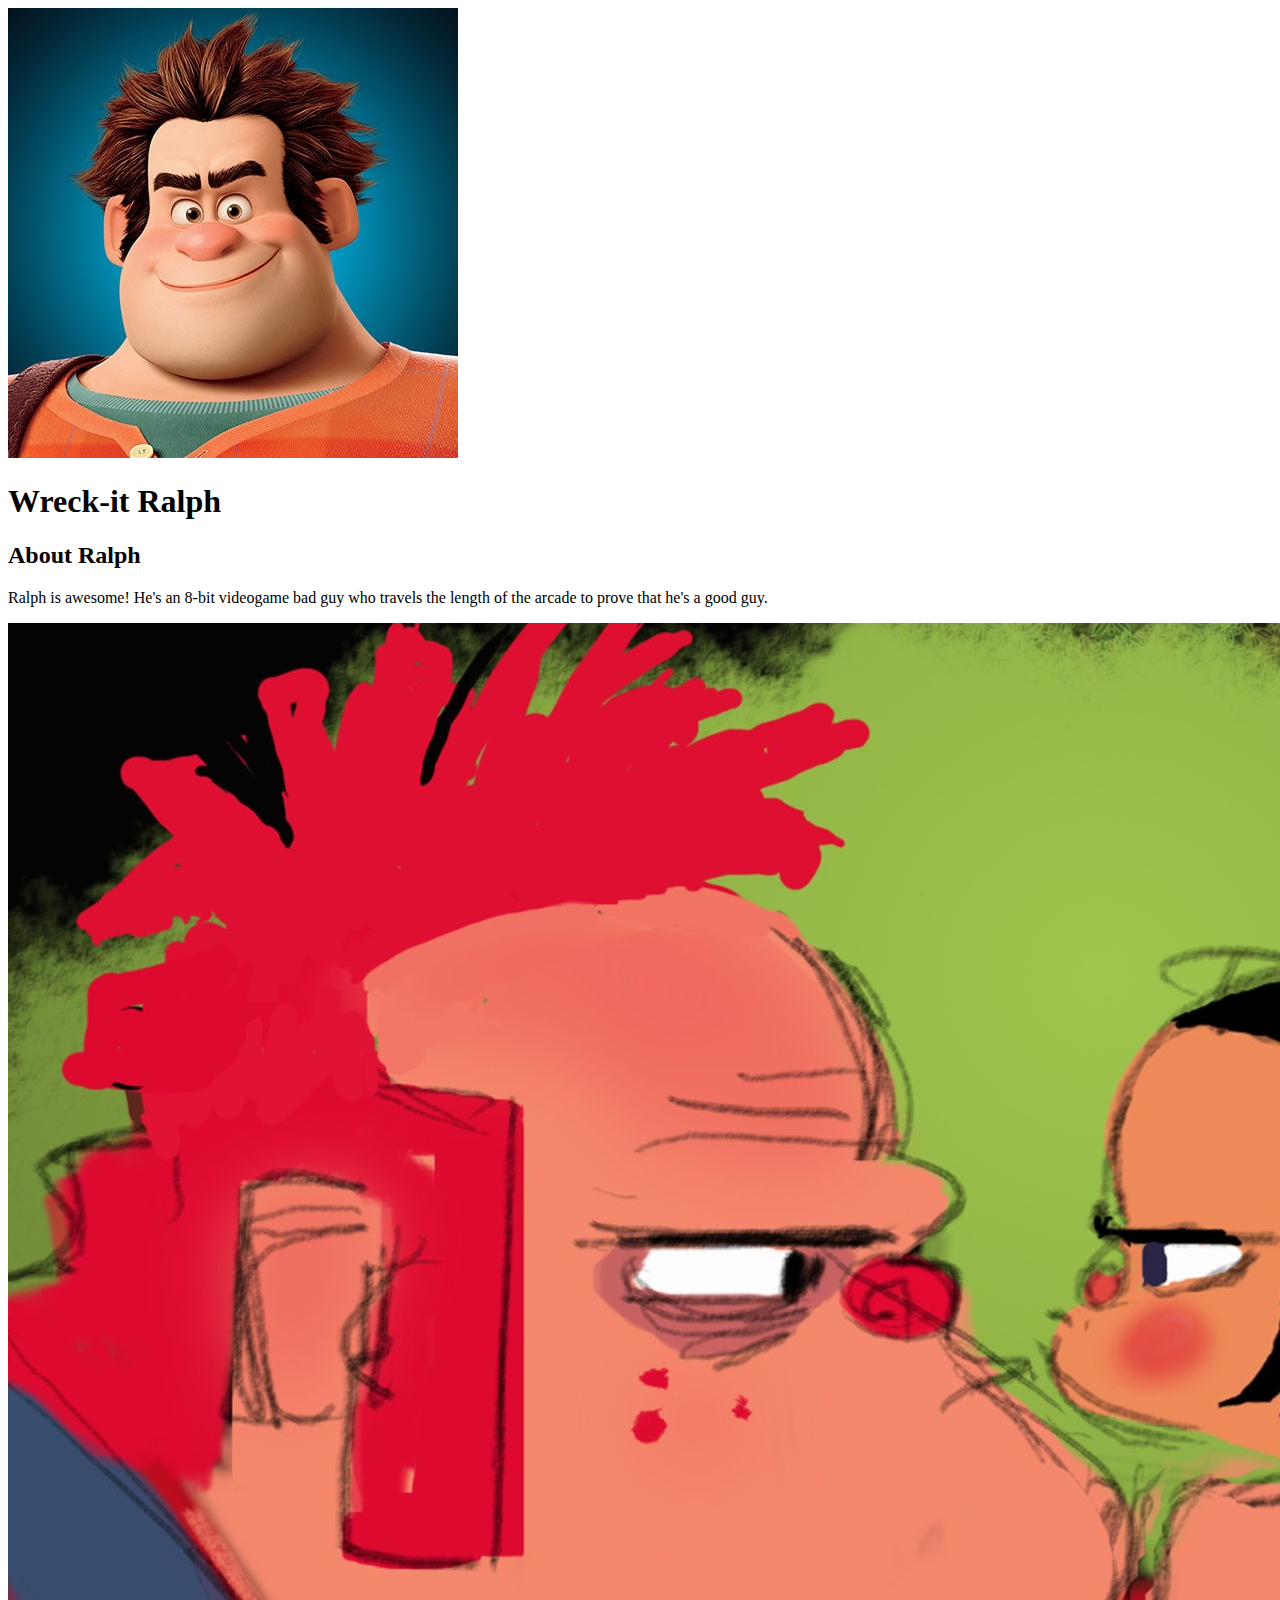
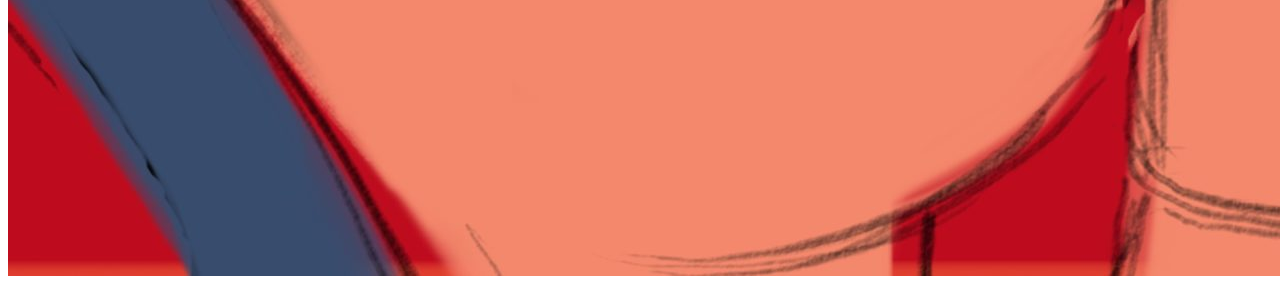
<file: index.html>
<!DOCTYPE html>
<html>

<head>
	<title>Wreck-it Ralph</title>
</head>	

<body>
	<!-- header element -->
	<header>
		<img src="img/ralph-avatar.jpeg">
		<h1>Wreck-it Ralph</h1>
	</header>

	<!-- main element -->
	<main>
		<h2>About Ralph</h2>
		<p>Ralph is awesome! He's an 8-bit videogame bad guy who travels the length of the arcade to prove that he's a good guy.</p>
		<img src="img/ralph-big.jpeg">
	</main>
</body>

</html>
</file>
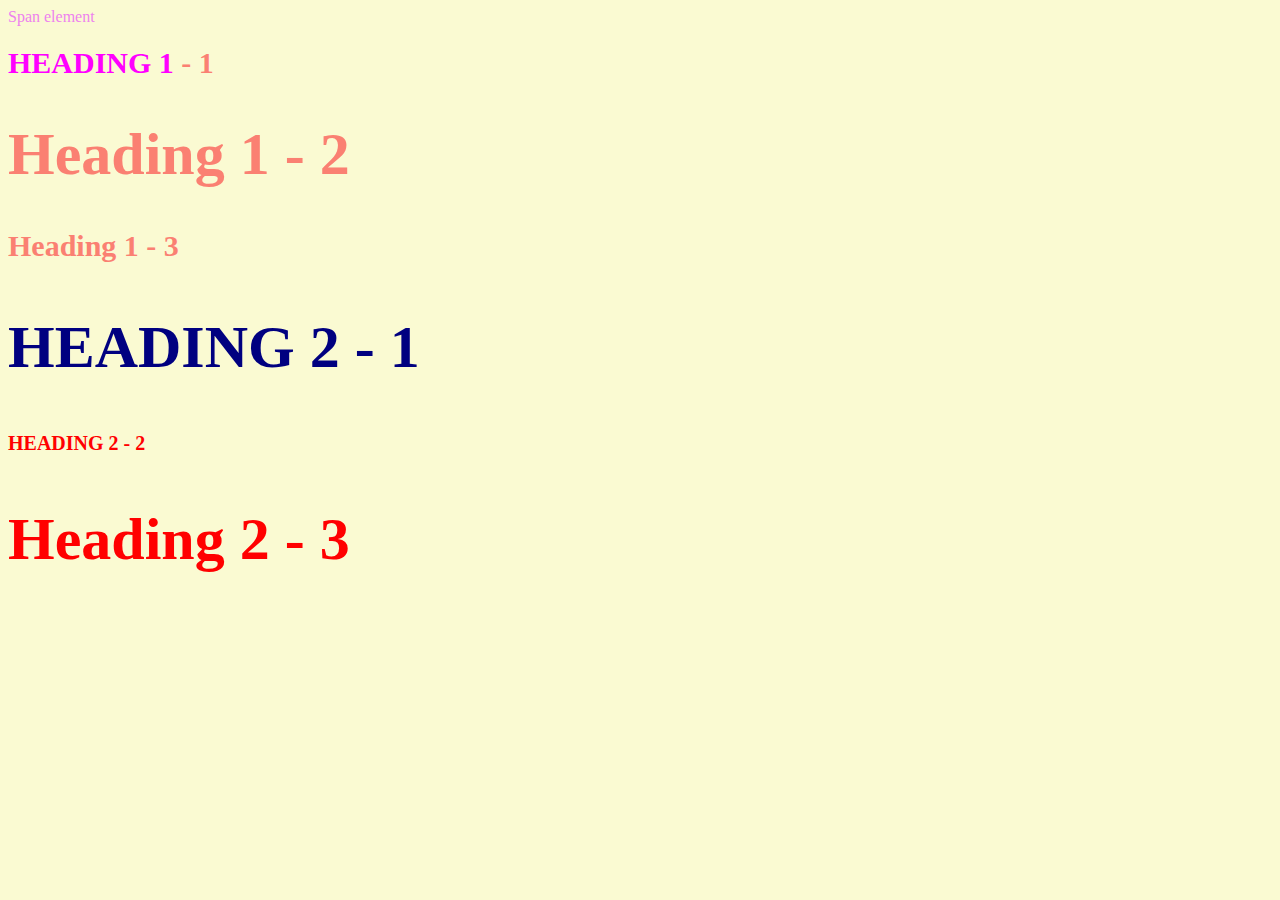
<file: style-test.html>
<!DOCTYPE html>
<html>
<head>
	<title>Style test</title>
	<link rel="stylesheet" type="text/css" href="css/style-test.css">
</head>
<body>
	<span>Span element</span>
	<h1 class="uppercase"><span>Heading 1</span> - 1</h1>
	<h1 class="big">Heading 1 - 2</h1>
	<h1>Heading 1 - 3</h1>
	<h2 class="big uppercase">Heading 2 - 1</h1>
	<h2 class="uppercase">Heading 2 - 2</h1>
	<h2 class="big">Heading 2 - 3</h1>

</body>
</html>
</file>
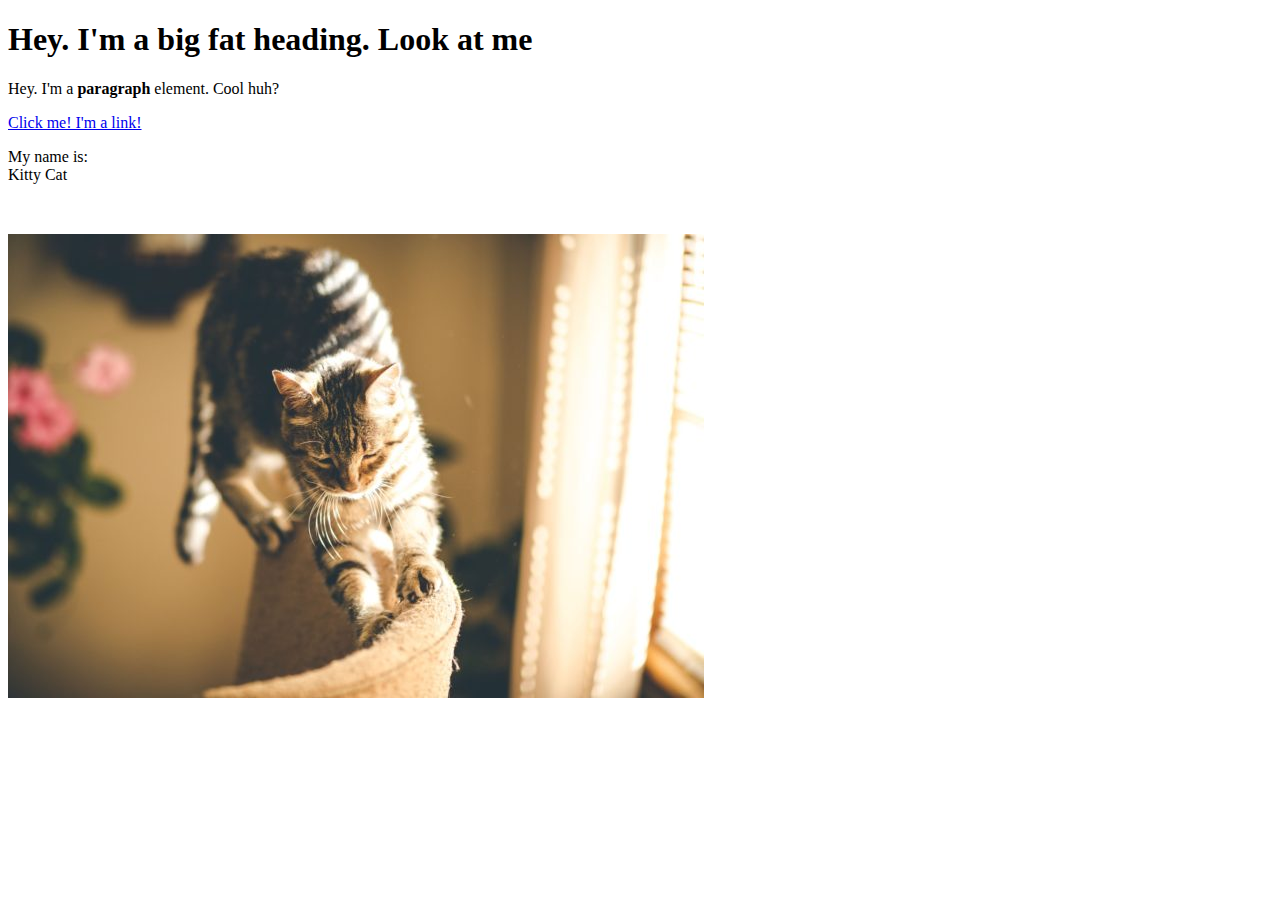
<file: test.html>
<!DOCTYPE html>
<html>
<head>
	<title>Test page</title>
</head>
<body>
	<h1>Hey. I'm a big fat heading. Look at me</h1>
	<p>Hey. I'm a <b>paragraph</b> element. Cool huh?</p>
	<a href="https://google.com" target="_blank" title="Let's go to Google">Click me! I'm a link!</a>
	<p>My name is: <br> Kitty Cat</p></br> </p>
	<img src="img/cat.jpeg">
</body>
</html>
</file>
<file: css/style-test.css>
body{
	background-color: lightgoldenrodyellow;
}
h1{
	font-size: 30px;
	color: salmon;
}
h2{
	font-size: 20px;
	color: red;
}
.big{
	font-size: 60px;
}
.uppercase{
	text-transform: uppercase;
}
.big.uppercase{
	color: navy;
}
span{
	color: violet;
}
h1 span{
	color: magenta;
}
</file>
